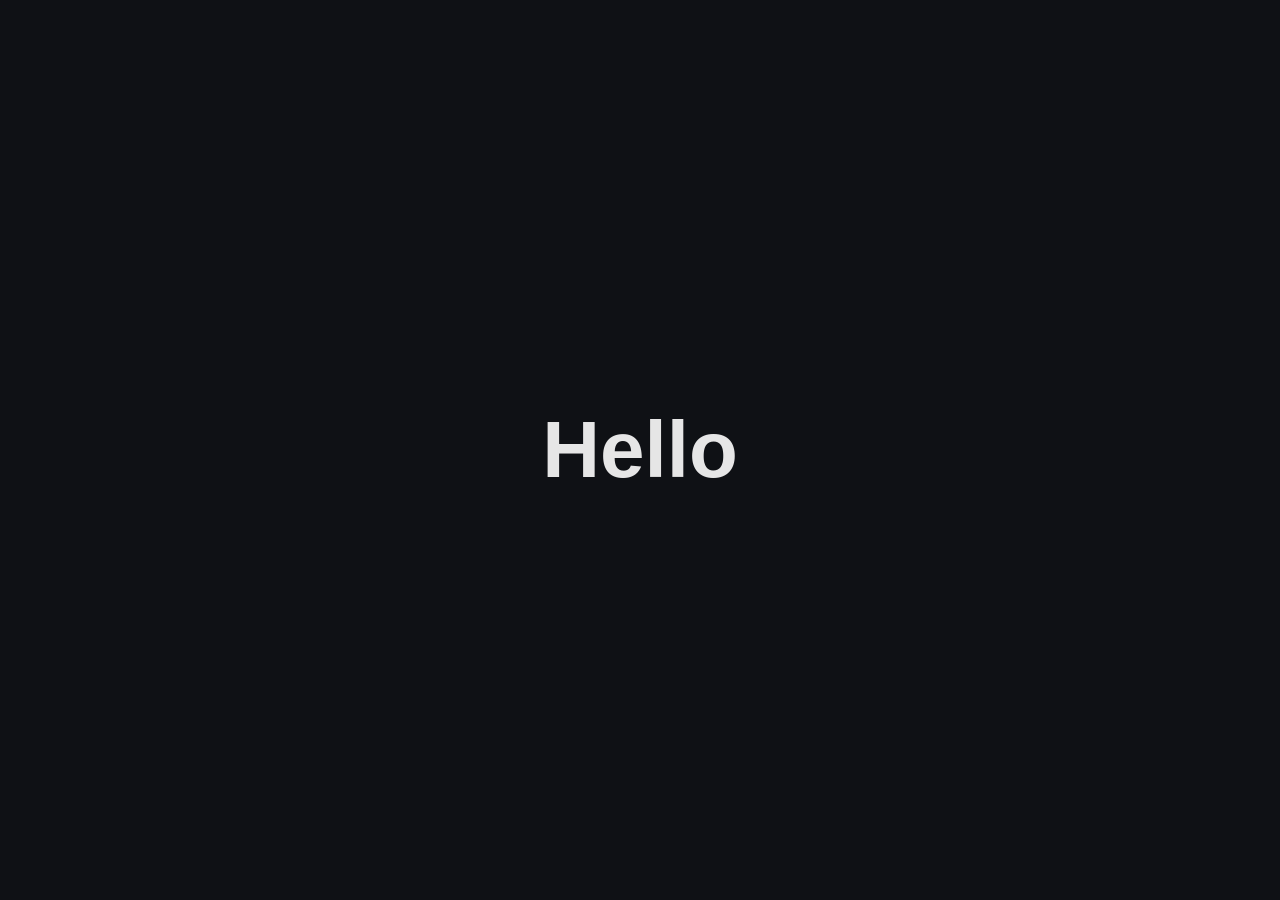
<file: index.html>
<!DOCTYPE html>
<html lang="zh-CN">
<head>
  <meta charset="UTF-8">
  <meta name="viewport" content="width=device-width, initial-scale=1.0">
  <title>Hello</title>
  <style>
    body {
      min-height: 100vh;
      display: flex;
      align-items: center;
      justify-content: center;
      margin: 0;
      font-family: -apple-system, BlinkMacSystemFont, "Segoe UI", Roboto, Arial, sans-serif;
      background: #0f1115;
      color: #e6e6e6;
    }
    h1 { font-size: clamp(2.5rem, 8vw, 5rem); font-weight: 700; }
  </style>
</head>
<body>
  <h1>Hello</h1>
</body>
</html>
</file>
